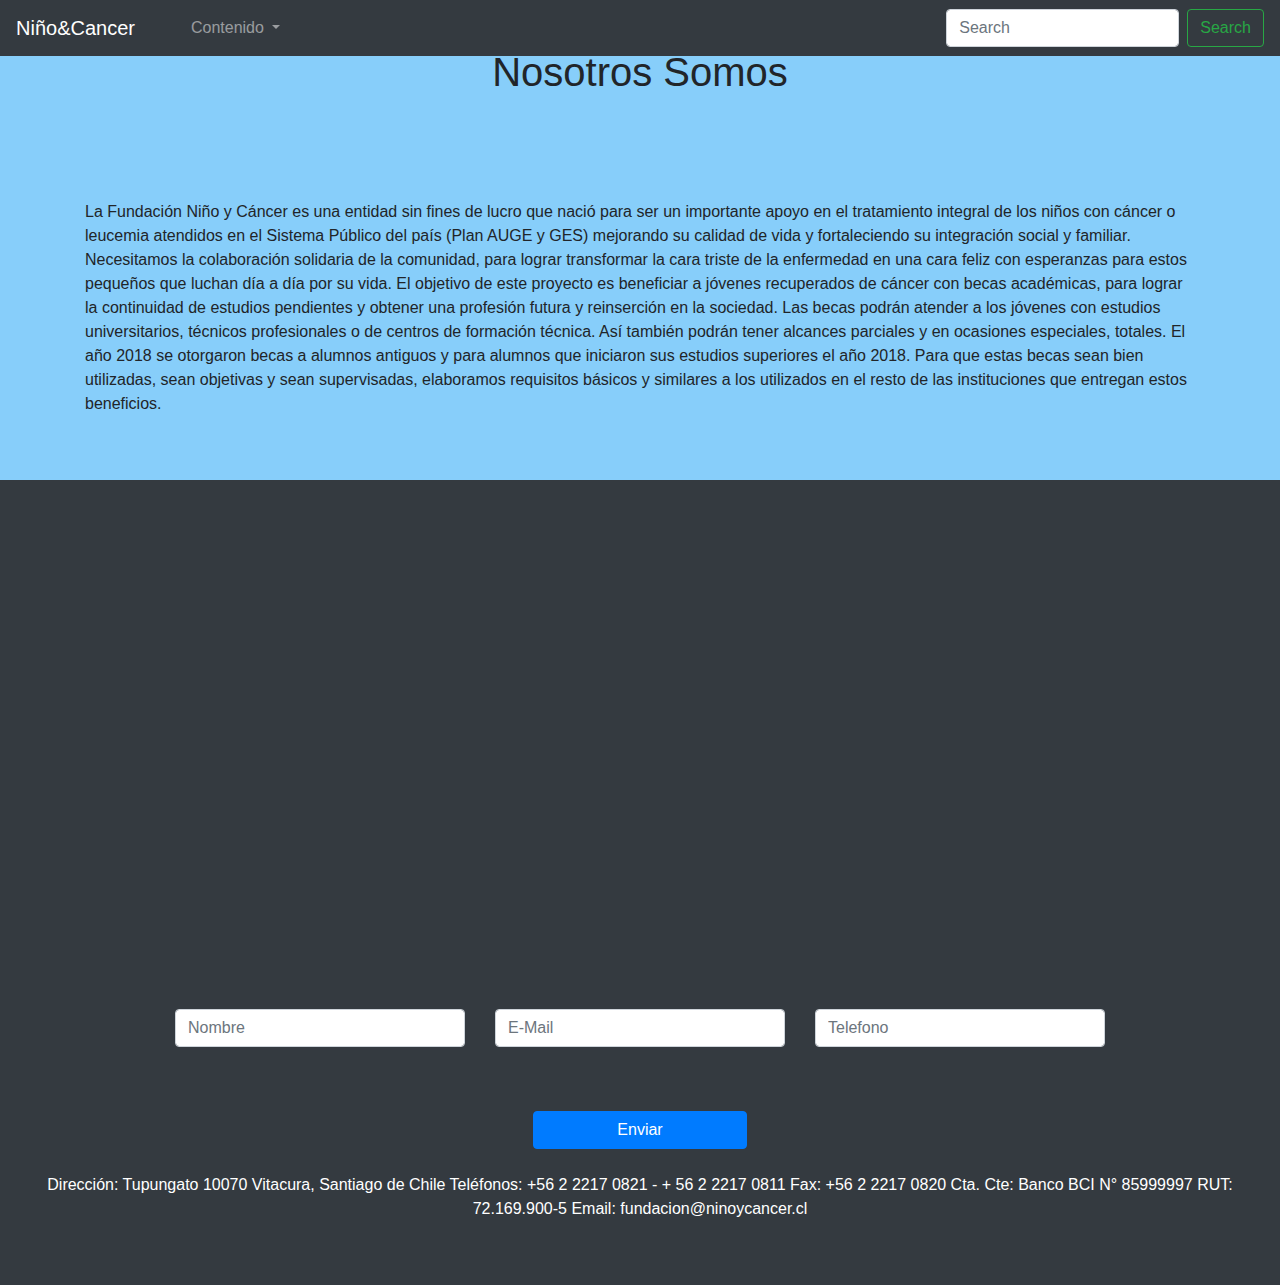
<file: nosotros.html>
<!DOCTYPE html>
<html lang="en">
<head>
    <meta charset="UTF-8">
    <meta name="viewport" content="width=device-width, initial-scale=1.0">
    <meta http-equiv="X-UA-Compatible" content="ie=edge">
    <title>nosotros</title>
    <link rel="stylesheet" href="https://stackpath.bootstrapcdn.com/bootstrap/4.3.1/css/bootstrap.min.css" integrity="sha384-ggOyR0iXCbMQv3Xipma34MD+dH/1fQ784/j6cY/iJTQUOhcWr7x9JvoRxT2MZw1T" crossorigin="anonymous">
    <link rel="stylesheet" href="style.css">
    
</head>
<body class="backgrounds">
    
    
    
    
    
    
    <nav class="navbar navbar-expand-lg navbar-dark bg-dark fixed-top">
        <a class="navbar-brand" href="index.html">Niño&Cancer</a>
        <button class="navbar-toggler" type="button" data-toggle="collapse" data-target="#navbarSupportedContent" aria-controls="navbarSupportedContent" aria-expanded="false" aria-label="Toggle navigation">
            <span class="navbar-toggler-icon"></span>
        </button>
        
        <div class="collapse navbar-collapse" id="navbarSupportedContent">
            <ul class="navbar-nav mr-auto">
                <li class="nav-item active">
                    <a class="nav-link" href="./nosotros.html"><span class="sr-only">(current)</span></a>
                </li>
                <li class="nav-item">
                    <a class="nav-link" href="#"></a>
                </li>
                <li class="nav-item dropdown">
                    <a class="nav-link dropdown-toggle" href="#" id="navbarDropdown" role="button" data-toggle="dropdown" aria-haspopup="true" aria-expanded="false">
                        Contenido
                    </a>
                    <div class="dropdown-menu" aria-labelledby="navbarDropdown">
                        <a class="dropdown-item" href="./nosotros.html">Nosotros</a>
                        <a class="dropdown-item" href="./noticias.html">noticias</a>
                        <div class="dropdown-divider"></div>
                        <a class="dropdown-item" href="#"></a>
                    </div>
                </li>
                <li class="nav-item">
                    <a class="nav-link disabled" href="#" tabindex="-1" aria-disabled="true"></a>
                </li>
            </ul>
            <form class="form-inline my-2 my-lg-0">
                <input class="form-control mr-sm-2" type="search" placeholder="Search" aria-label="Search">
                <button class="btn btn-outline-success my-2 my-sm-0" type="submit">Search</button>
            </form>
        </div>
    </nav>
    
    
    
    
    
    
    
    
    <div class="container">
        
        <h1 class="text-center py-5">Nosotros Somos</h1>
        <p class="py-5">
            
            La Fundación Niño y Cáncer es una entidad sin fines de lucro que nació para ser un importante apoyo en el tratamiento integral de los niños con cáncer o leucemia atendidos en el Sistema Público del país (Plan AUGE y GES) mejorando su calidad de vida y fortaleciendo su integración social y familiar.
            Necesitamos la colaboración solidaria  de la comunidad, para lograr transformar la cara triste de la enfermedad en una cara feliz con esperanzas para estos pequeños que luchan día a día por su vida.
            
            El objetivo de este proyecto es beneficiar a jóvenes recuperados de cáncer con becas académicas, para lograr la continuidad de estudios pendientes y obtener una profesión futura y reinserción en la sociedad.
            
            Las becas podrán atender a los jóvenes con estudios universitarios, técnicos profesionales o de centros de formación técnica. Así también podrán tener alcances  parciales y en ocasiones especiales, totales.
            
            El año 2018 se otorgaron becas a alumnos antiguos y para alumnos que iniciaron sus estudios superiores  el año 2018.
            
            Para que estas becas sean bien utilizadas, sean objetivas y sean supervisadas, elaboramos requisitos básicos y similares a los utilizados en el resto de las instituciones que entregan estos beneficios.
        </p>
    </div>
    
    
    
    <footer class="container-fluid bg-dark text-white py-5 text-center">
        <iframe src="https://www.google.com/maps/embed?pb=!1m18!1m12!1m3!1d3331.511847262123!2d-70.53908698542504!3d-33.38380818079313!2m3!1f0!2f0!3f0!3m2!1i1024!2i768!4f13.1!3m3!1m2!1s0x9662c952b6283871%3A0x75682cb0ad81a60e!2sFundaci%C3%B3n+Ni%C3%B1o+y+Cancer!5e0!3m2!1ses!2scl!4v1556813994662!5m2!1ses!2scl" width="600" height="450" frameborder="0" style="border:0" allowfullscreen></iframe>
        <form action="" class="row justify-content-center">
            
            <div class="form-group col-md-3 py-4">
                <input type="text" placeholder="Nombre" class="form-control">
            </div>
            <div class="form-group col-md-3 py-4">
                <input type="email" placeholder="E-Mail" class="form-control">
            </div>
            <div class="form-group col-md-3 py-4">
                <input type="text" placeholder="Telefono" class="form-control">
            </div>
            <div class="col-md-12 py-4">
                <div class="row justify-content-center">
                    <button class="btn btn-primary col-md-2">Enviar</button>
                </div>
            </div>
            
        </form>
        <p>
            Dirección:
            Tupungato 10070 Vitacura, Santiago de Chile
            Teléfonos:
            +56 2 2217 0821 - + 56 2 2217 0811
            Fax:
            +56 2 2217 0820
            Cta. Cte:
            Banco BCI N° 85999997
            RUT:
            72.169.900-5
            Email:
            fundacion@ninoycancer.cl
        </p>
        
        
    </footer>
    
    
    
    
    
    
    
    
    
    
    
    
    
    
    
    
    <script src="https://code.jquery.com/jquery-3.3.1.slim.min.js" integrity="sha384-q8i/X+965DzO0rT7abK41JStQIAqVgRVzpbzo5smXKp4YfRvH+8abtTE1Pi6jizo" crossorigin="anonymous"></script>
    <script src="https://cdnjs.cloudflare.com/ajax/libs/popper.js/1.14.7/umd/popper.min.js" integrity="sha384-UO2eT0CpHqdSJQ6hJty5KVphtPhzWj9WO1clHTMGa3JDZwrnQq4sF86dIHNDz0W1" crossorigin="anonymous"></script>
    <script src="https://stackpath.bootstrapcdn.com/bootstrap/4.3.1/js/bootstrap.min.js" integrity="sha384-JjSmVgyd0p3pXB1rRibZUAYoIIy6OrQ6VrjIEaFf/nJGzIxFDsf4x0xIM+B07jRM" crossorigin="anonymous"></script>
    
</body>
</html>
</file>
<file: style.css>
.backgrounds{
    background-color: lightskyblue;
}
.backgroundcolor{
    background-color: darkslategray;
}
</file>
